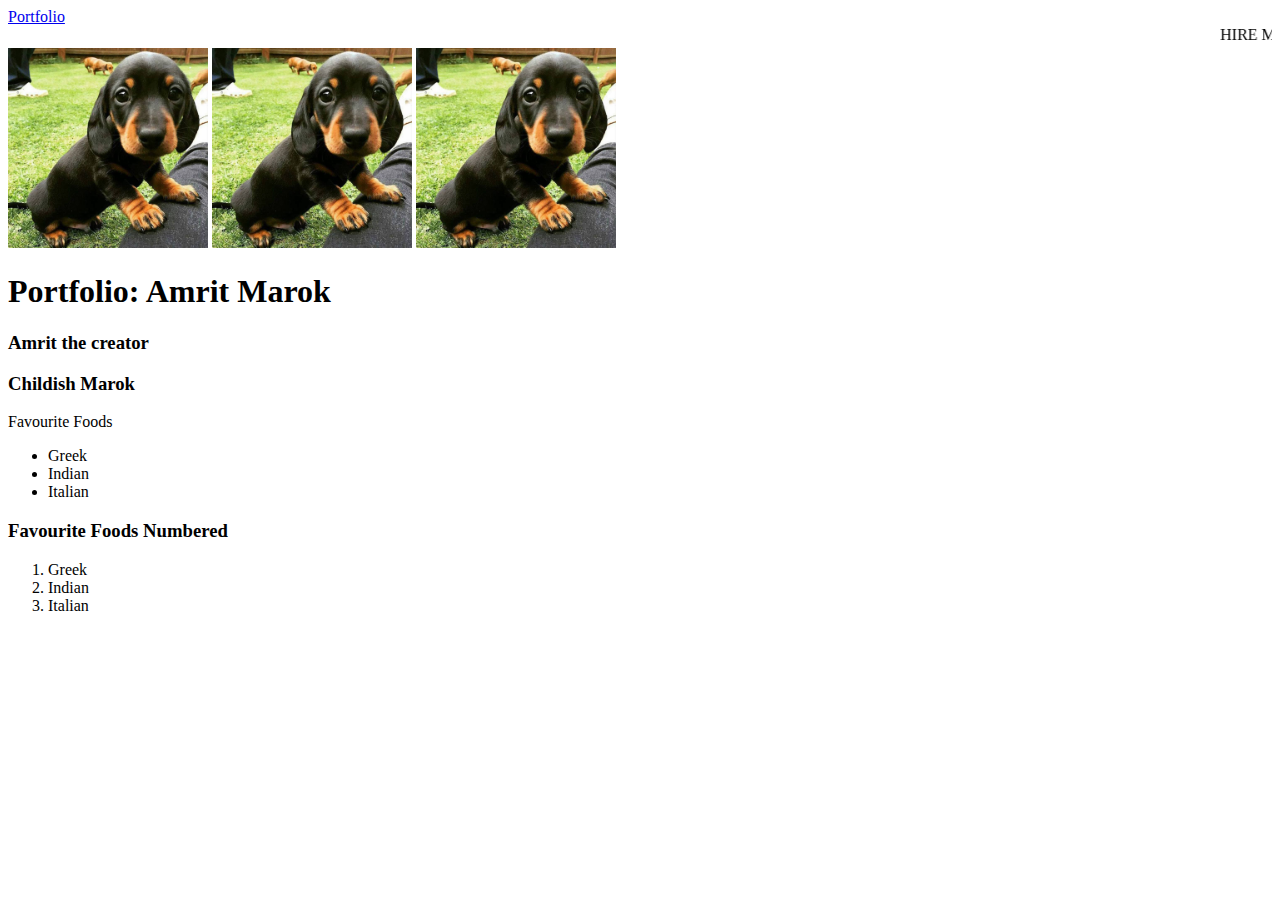
<file: index.html>
<!DOCTYPE html>
<html>
<head>
	<title>Amrit BIG CHANGE: Portfolio</title>
</head>
<body>
  
  <nav> 
  <a href="portfolio.html">Portfolio</a>
  <marquee>HIRE ME thank you</marquee>
  </nav>


  <img src="images/doggo.jpg" width = "200px" height="200px">
  <img src="images/doggo.jpg" width = "200px" height="200px">
  <img src="images/doggo.jpg" width = "200px" height="200px">
 
  <h1>Portfolio: Amrit Marok</h1>
  <h3>Amrit the creator</h3>
  <h3>Childish Marok</h3>

  <p>Favourite Foods</p>


  <ul>
  <li>Greek</li>	
  <li>Indian</li>
  <li>Italian</li>
  </ul>

  <h3>Favourite Foods Numbered</h3>
  <ol>
  <li>Greek</li>	
  <li>Indian</li>
  <li>Italian</li>
  </ol>



</body>
</html>
</file>
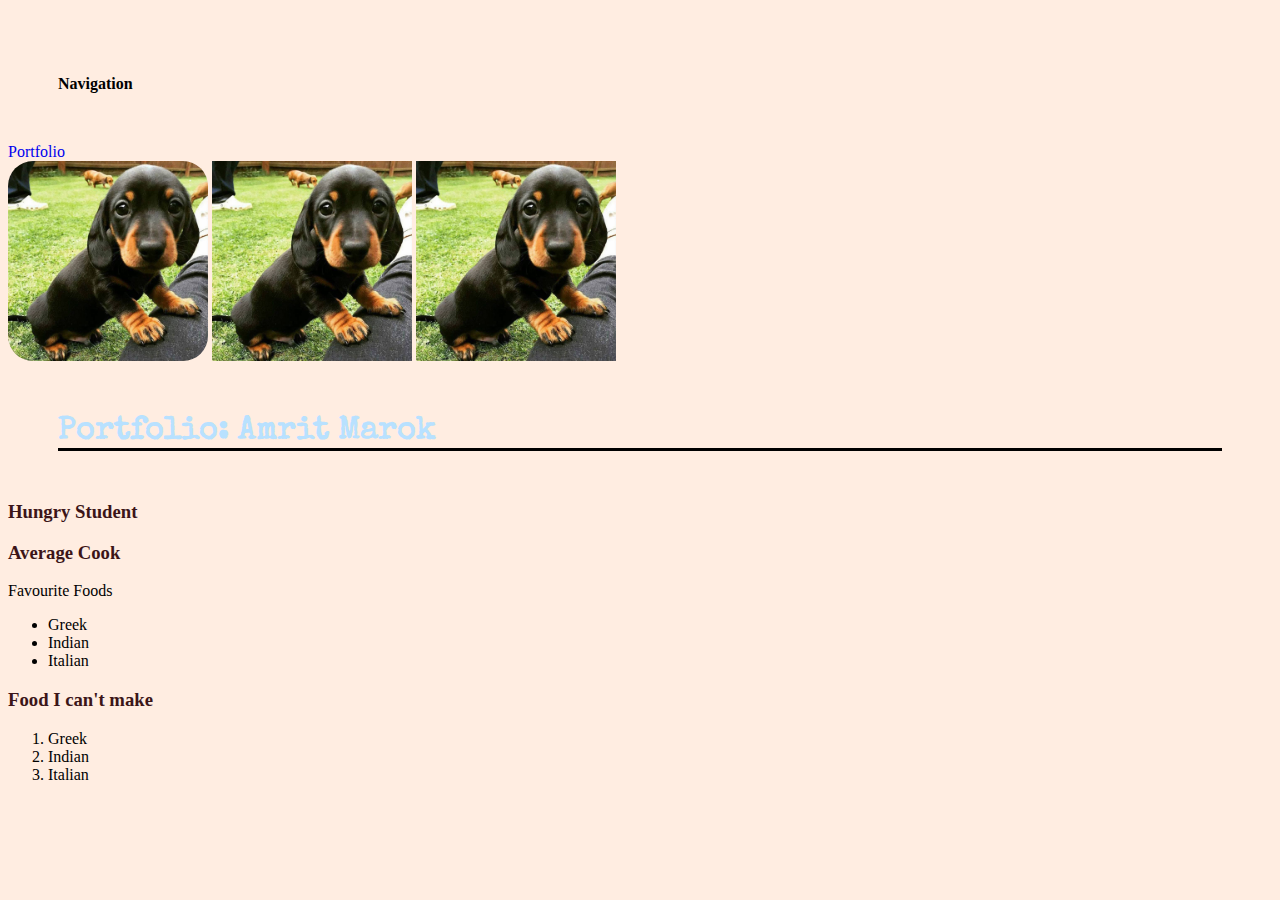
<file: global css.html>
<!DOCTYPE html>
<html>
<head>
	<title>Amrit : Portfolio</title>
  <link rel="stylesheet" type="text/css" href="css/index.css">
  <link href="https://fonts.googleapis.com/css?family=Special+Elite" rel="stylesheet">

</head>
<body>
  
  <h4 class="navigation">Navigation</h4>

  <nav>
  <a href="portfolio.html" class="nounderline">Portfolio</a>
  </nav>

  <img class= "imagecorners" src="images/doggo.jpg" width = "200px" height="200px">
  <img src="images/doggo.jpg" width = "200px" height="200px">
  <img src="images/doggo.jpg" width = "200px" height="200px">
 
  <h1>Portfolio: Amrit Marok</h1>
  <h3>Hungry Student</h3>
  <h3>Average Cook</h3>
   
  <p>Favourite Foods</p>

  <ul>
  <li>Greek</li>	
  <li>Indian</li>
  <li>Italian</li>
  </ul>

  <h3>Food I can't make</h3>
  <ol>
  <li>Greek</li>	
  <li>Indian</li>
  <li>Italian</li>
  </ol>

</body>
</html>
</file>
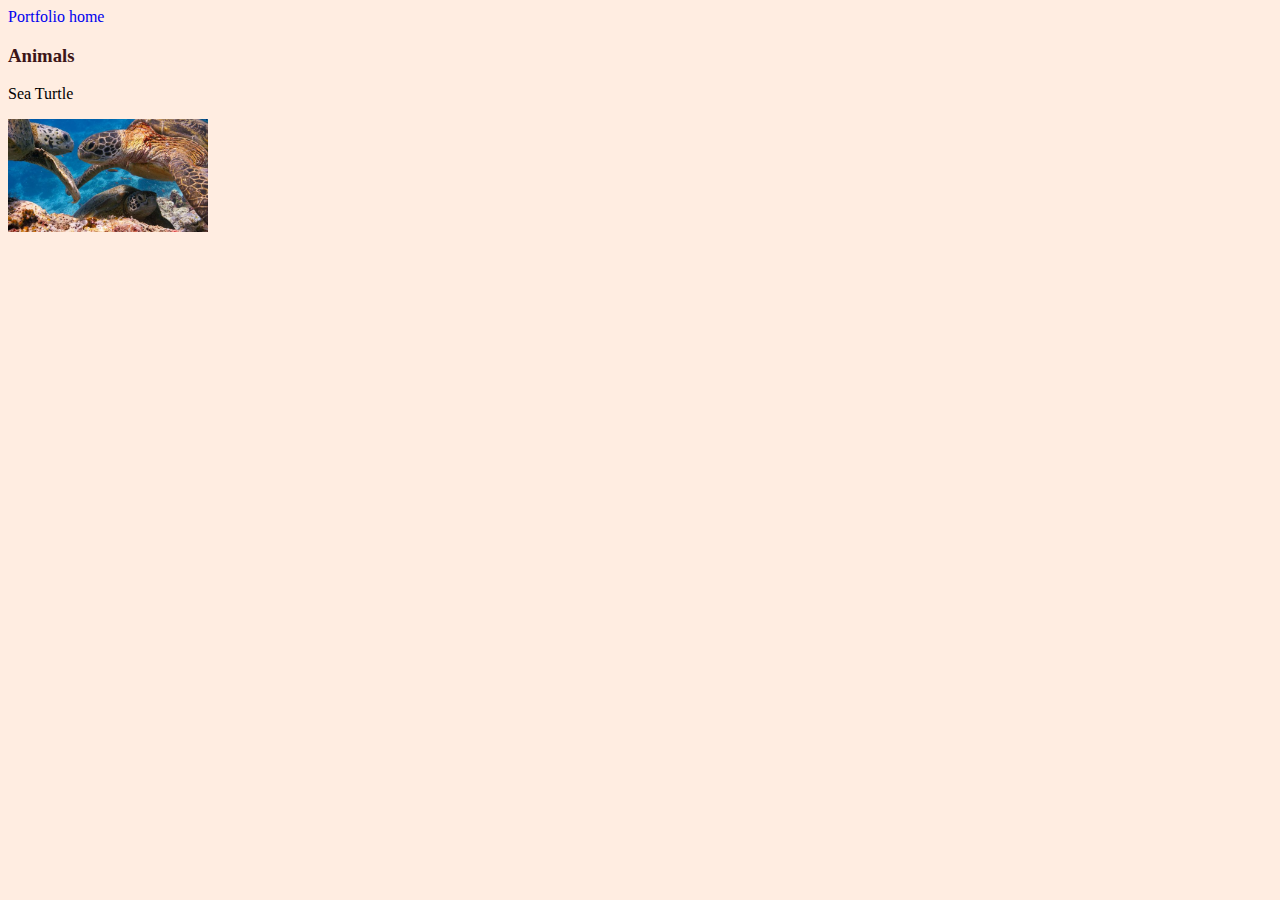
<file: portfolio.html>
<!DOCTYPE html>
<html>
<head>
	<title>Blue Planet</title>
	<link rel="stylesheet" type="text/css" href="css/index.css">

</head>
<body>
  <a href="portfolio.html" class="nounderline">Portfolio</a>
  <a href="index.html" class="nounderline">home</a>

  <h3>Animals</h3>
  <p> Sea Turtle</p>

  <img src="images/blueplanet.jpg" width="200">
</body>
</html>
</file>
<file: css/index.css>
.navigation {padding-top: 25px;
	         margin: 50px ; 
             ;}

 .imagecorners {
    border: 2px #E8AEB7;
    border-radius: 25px;
}

 .nounderline {text-decoration: none;
             } 

 .topnavbar{
 	border: 20px;
 	border-radius:30px; ;
 	background-color: mint green; 
 }
  body {background-color: #FFEDE1;
  	    font-family: cursive;
       }

  h1{font-style: 50px;
     font-family: 'Special Elite', cursive;
     color: #B8E1FF;
     border-bottom: 3px solid black;
     margin:50px;
     }

  h3 {color: #3C1518;
     }

  a:hover{color: A4243B;
  	font-size:200px;
    }

  a:visited
  a:link
</file>
